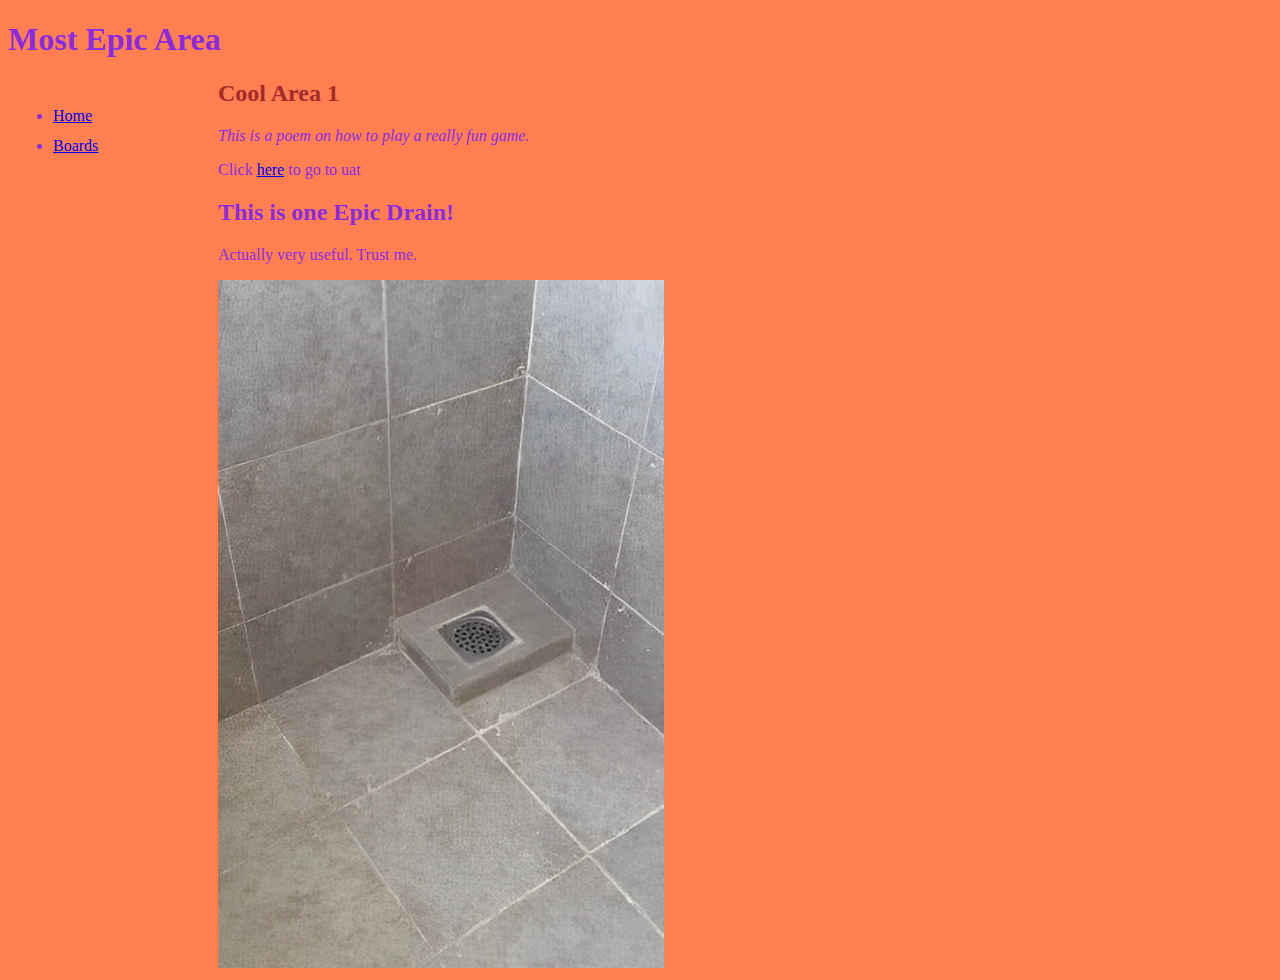
<file: index.html>
<!-- Carl Cortez-->
<!-- Tells what kind of document this is-->
<!DOCTYPE html>
<!-- add html tag to tell browser this is an html document.-->
<html lang="en">
<!-- Head tag to contain head elements-->
<head>
    <!-- UTF-8 is encouraged-->
    <meta charset="UTF-8">
    <!-- display the text-->
    <meta name="viewport" content="width=device-width, initial-scale=1.0">
    <title>Super Cool Area</title>
    <!--link to main.css-->
    <link rel="stylesheet" href="main.css">
</head>
<!-- body tag to contain body elements-->
<body>
    <!-- start header 1-->
    <h1>
        Most Epic Area
    </h1>
    <!-- Adds link to each page-->
    <nav>
        <ul>
            <li><a href="index.html">Home</a></li>
            <li><a href="board.html">Boards</a></li>
        </ul>
    </nav>
    <!-- change color-->
    <h2 style="color: brown;">
        Cool Area 1
    </h2>
    <!-- make text italic-->
    <p style = "font-style: italic;">
        This is a poem on how to play a really fun game.
    </p>
    <!-- look it's a button-->
    Click <a href="https://www.uat.edu"> here</a> to go to uat
    <section>
        <h2>This is one Epic Drain!</h2>
        <p>
            Actually very useful.
            Trust me.
        </p>
    </section>
    <memeImage>
        <!-- img id-->
        <img id="drainimage" src="drain.png" >
    </memeImage>
    <!-- text over-->
</body>
<!-- script over-->
</html>
</file>
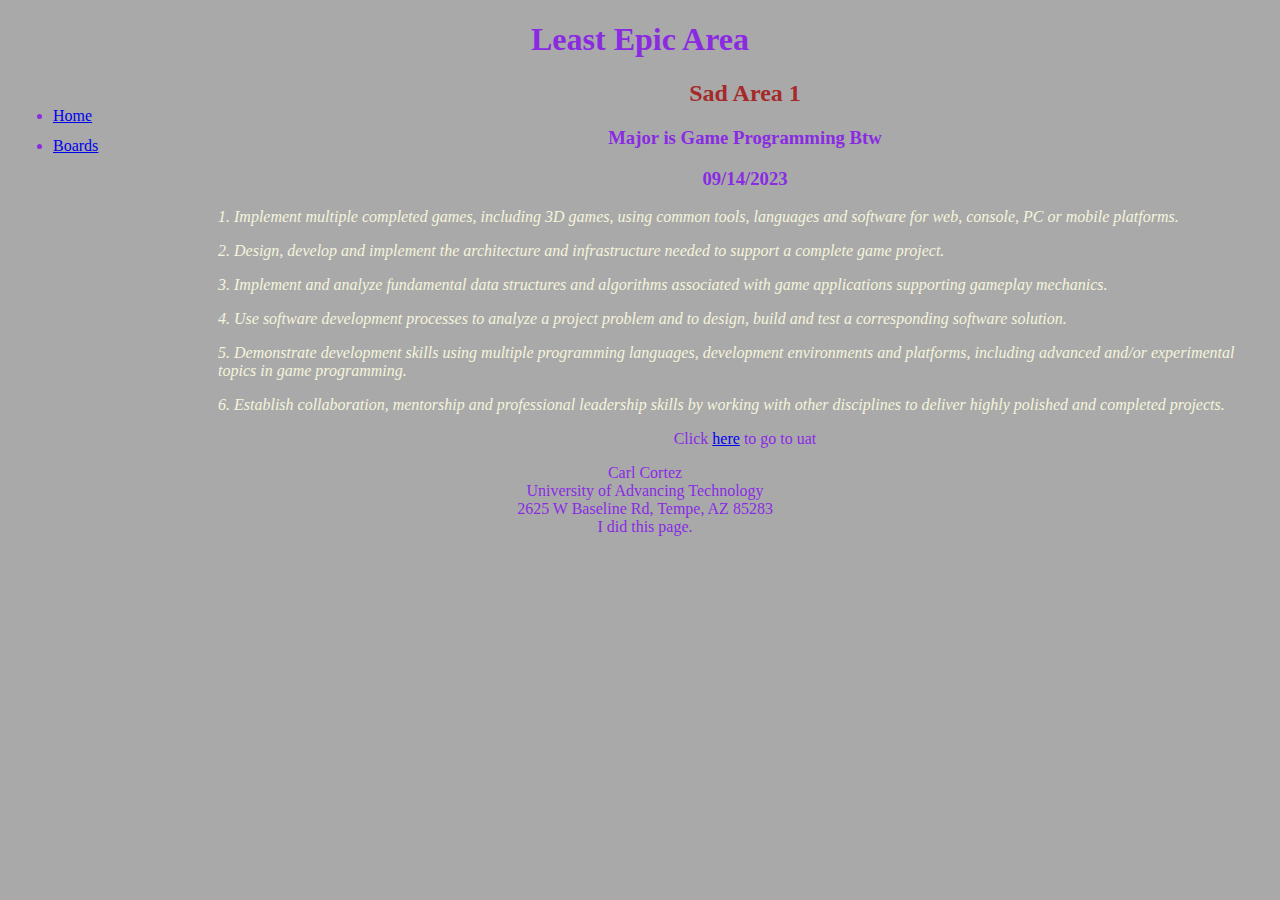
<file: board.html>
<!-- Carl Cortez-->
<!-- Super Very Important-->
<!DOCTYPE html>
<!-- en means english-->
<html lang="en">
    <!-- change backround color to dark gray-->
<body style="background-color: darkgray;">
    <!-- head tag to contain head elements-->
<head>
    <!-- character set-->
    <meta charset="UTF-8">
    <!-- display stuff-->
    <meta name="viewport" content="width=device-width, initial-scale=1.0">
    <title>Not Cool Area</title>
    <!--link to main.css-->
    <link rel="stylesheet" href="main.css">
</head>
<!-- start body to place body elements-->
<body>
    <!-- align header on center-->
    <h1 style="text-align: center;">
        Least Epic Area
    </h1>
    <!-- Adds link to each page-->
    <nav>
        <ul>
            <li><a href="index.html">Home</a></li>
            <li><a href="board.html">Boards</a></li>
        </ul>
    </nav>
    <!-- change color & text alignment-->
    <h2 style="color: brown; text-align: center;"> 
        Sad Area 1
    </h2>
    <!-- Adds another header-->
    <h3 style="text-align: center;">Major is Game Programming Btw</h3>
    <h3 style="text-align: center;">09/14/2023</h3>
    <!-- change color & text alignment-->
    <section>
    <p style = "font-style: italic; color: beige;" >
        1. Implement multiple completed games, including 3D games, using common tools, languages and software for web,
        console, PC or mobile platforms.
    </p>
    <!-- change color & text alignment-->
    <p style = "font-style: italic; color: beige;">
        2. Design, develop and implement the architecture and infrastructure needed to support a complete game project.
    </p>
    <!-- change color & text alignment-->
    <p style = "font-style: italic; color: beige;">
        3. Implement and analyze fundamental data structures and algorithms associated with game applications supporting gameplay mechanics.
    </p>
    <!-- change color & text alignment-->
    <p style = "font-style: italic; color: beige;">
        4. Use software development processes to analyze a project problem and to design, build and test a corresponding software solution.
    </p>
    <!-- change color & text alignment-->
    <p style = "font-style: italic; color: beige;">
        5. Demonstrate development skills using multiple programming languages, development environments and platforms, including advanced and/or experimental topics in game programming.
    </p>
    <!-- change color & text alignment-->
    <p style = "font-style: italic; color: beige;">
        6. Establish collaboration, mentorship and professional leadership skills by working with other disciplines to deliver highly polished and completed projects.
    </p>
    </section>
    <!-- change color & text alignment-->
    <p style="text-align: center;">
        Click <a href="https://www.uat.edu"> here</a> to go to uat
    </p>
    <!-- end paragraph text-->
    <footer>
        <p>
            Carl Cortez<br>
            University of Advancing Technology<br>
            2625 W Baseline Rd, Tempe, AZ 85283<br>
            I did this page.
        </p>
    </footer>
</body>
<!-- script over-->
</html>
</file>
<file: main.css>
/* This is a CSS comment*/

/* pattern to make CSS Easier

selector{

property: value;

}

*/
/* Use CSS to style Body tags of HTML pages that references this */
body{
    background-color: coral;
    color: blueviolet;
}

/* Use CSS to style Nav tags of HTML pages that references this*/
nav{
    /* Set height of nav bar to 600px */
    height: 600px;
    /* Set width of nav bar to 600px */
    width: 200px;
    /*float set to left*/
    float: left;
    /* padding set to 5px*/
    padding: 5px;
    /*line height set to 30px*/
    line-height: 30px;
}

/* CSS to style footer*/
footer{
    /* Align text center*/
    text-align: center;
    /*margin right set to 200px*/
    margin-right: 200px;
}

/* CSS to style image*/
memeImage{
    /*margin right set to 200px*/
    margin-right: 200px;
}

/* CSS to style header*/
header{
    /*text align to center*/
    text-align: center;
}
</file>
